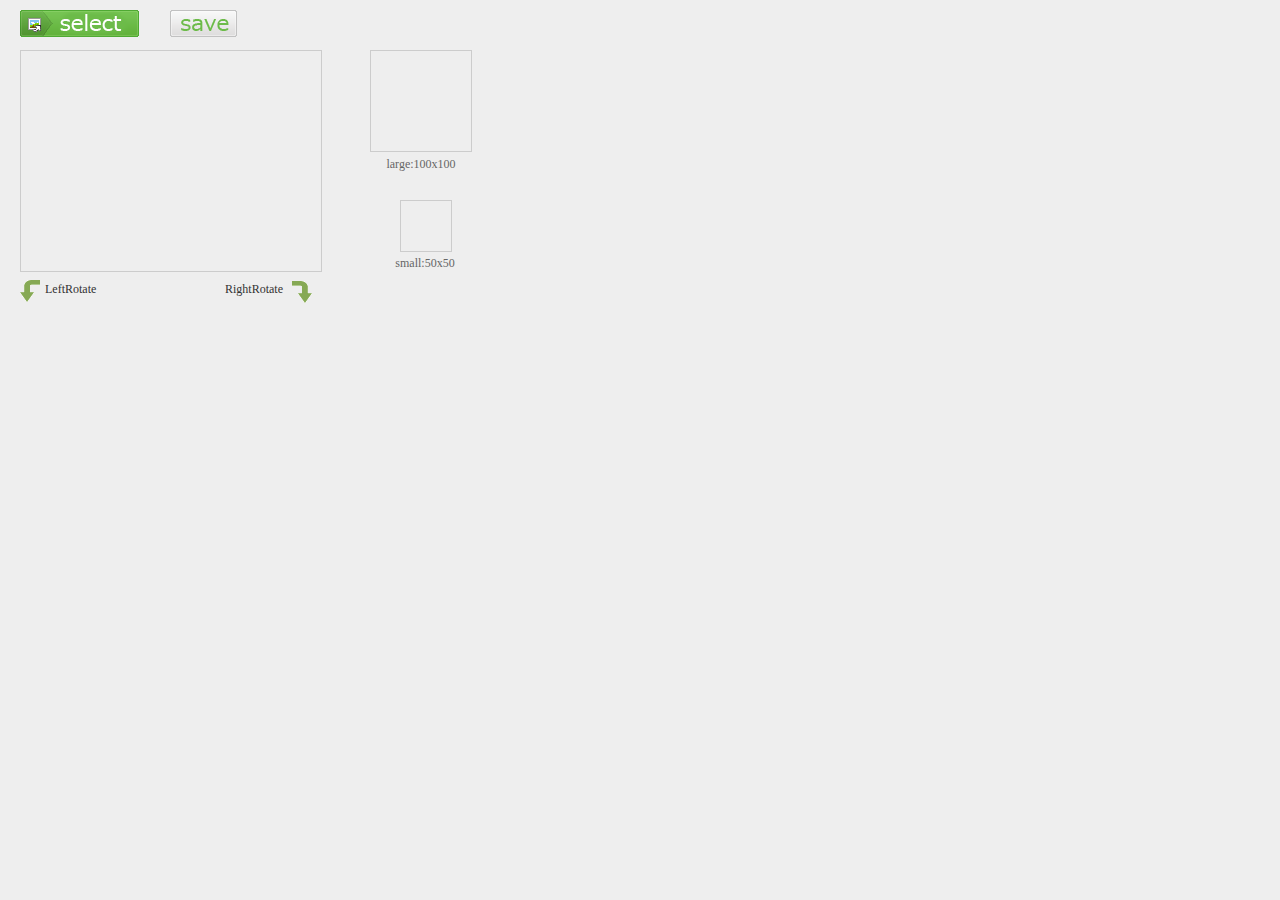
<file: WebContent/AvatarUpload/index.html>
<html>
<head><meta http-equiv="Content-Type" content="text/html; charset=UTF-8">
<meta name="Author" content="flashlizi - www.riaidea.com">
<meta name="Description" content="HTML5 experiment">

<title>头像上传组件 - HTML5版</title>

<style>
body
{
	padding: 0;
	margin: 0;
	height: 100%;
	background-color: #eee;
	font-size: 12px;
	color: #666;
}

a
{
	text-decoration: none;
	color: #333;
}

a:hover
{
	text-decoration: none;
	color: #f00;
}

#container
{
	position: absolute;
	left: 20px;
	top: 10px;
}

#wrapper
{
	position: absolute;
	left: 0px;
	top: 40px;
}

#cropper
{
	position: absolute;
	left: 0px;
	top: 0px;
	border: 1px solid #ccc;
}

#previewContainer
{
	position: absolute;
	left: 350px;
}

.preview
{
	border: 1px solid #ccc;
}

#selectBtn
{
	position: absolute;
	left: 0px;
	top: 0px;
	width: 119px;
	height: 27px;
	background: url(img/select.png);
}

#saveBtn
{
	position: absolute;
	left: 150px;
	top: 0px;
	width: 67px;
	height: 27px;
	background: url(img/save.png);
}

#rotateLeftBtn
{
	position: absolute;
	left: 0px;
	top: 230px;
	width: 100px;
	height: 22px;
	padding-left: 25px;
	padding-top: 2px;
	background: url(img/left.png) no-repeat;
}

#rotateRightBtn
{
	position: absolute;
	left: 205px;
	top: 230px;
	width: 62px;
	height: 22px;
	padding-right: 25px;
	padding-top: 2px;
	background: url(img/right.png) no-repeat right;
}

</style>

<script type="text/javascript" src="js/ImageCropper.js"></script>
<script type="text/javascript" src="js/jquery.min.js"></script>
<script type="text/javascript">

var cropper;

function init()
{
	cropper = new ImageCropper(300, 220, 180, 180);
	cropper.setCanvas("cropper");
	cropper.addPreview("preview160");
	cropper.addPreview("preview50");

	if(!cropper.isAvaiable())
	{
		alert("Sorry, your browser doesn't support FileReader, please use Firefox3.6+ or Chrome10+ to run it.");
	}
}

function selectImage(fileList)
{
	cropper.loadImage(fileList[0]);
}

function rotateImage(e)
{
	switch(e.target.id)
	{
		case "rotateLeftBtn":
			cropper.rotate(-90);
			break;
		case "rotateRightBtn":
			cropper.rotate(90);
			break;
	}
}

function saveImage()
{
	var file160 = document.getElementById("preview160");
	var file50 = document.getElementById("preview50");
	$.post('avatar/upfile.jsp',{
	    	"file160": file160.toDataURL(),
	    	"file50": file50.toDataURL()
	    },
	    function(data){
	    	//alert(data.picUrl);
	    	window.parent.divfunc();	    	 
	    },"json"
	)
}

function trace()
{
	if(typeof(console) != "undefined") console.log(Array.prototype.slice.apply(arguments).join(" "));
};

</script>

<body onload="init();" >
	<div id="container">
		<a id="selectBtn" href="javascript:void(0);" onclick="document.getElementById(&#39;input&#39;).click();"></a>
		<a id="saveBtn" href="javascript:void(0);" onclick="saveImage();"></a>
		<input type="file" id="input" size="10" style="visibility:hidden;" onchange="selectImage(this.files)" accept="image/*">

		<div id="wrapper">
			<canvas id="cropper" width="300" height="150"></canvas>
			<a id="rotateLeftBtn" href="javascript:void(0);" onclick="rotateImage(event);">LeftRotate</a>
			<a id="rotateRightBtn" href="javascript:void(0);" onclick="rotateImage(event);">RightRotate</a>

			<div id="previewContainer">
				<canvas id="preview160" width="100" height="100" class="preview"></canvas>
				<span style="display:block;width:100%;padding-top:5px;text-align:center;">large:100x100</span>

				<canvas id="preview50" width="50" height="50" style="position:absolute;left:30px;top:150px;" class="preview"></canvas>
				<span style="position:absolute;left:20px;top:206px;width:70px;text-align:center;">small:50x50</span>
			</div>
		</div>

	</div>

</body>
</html>
</file>
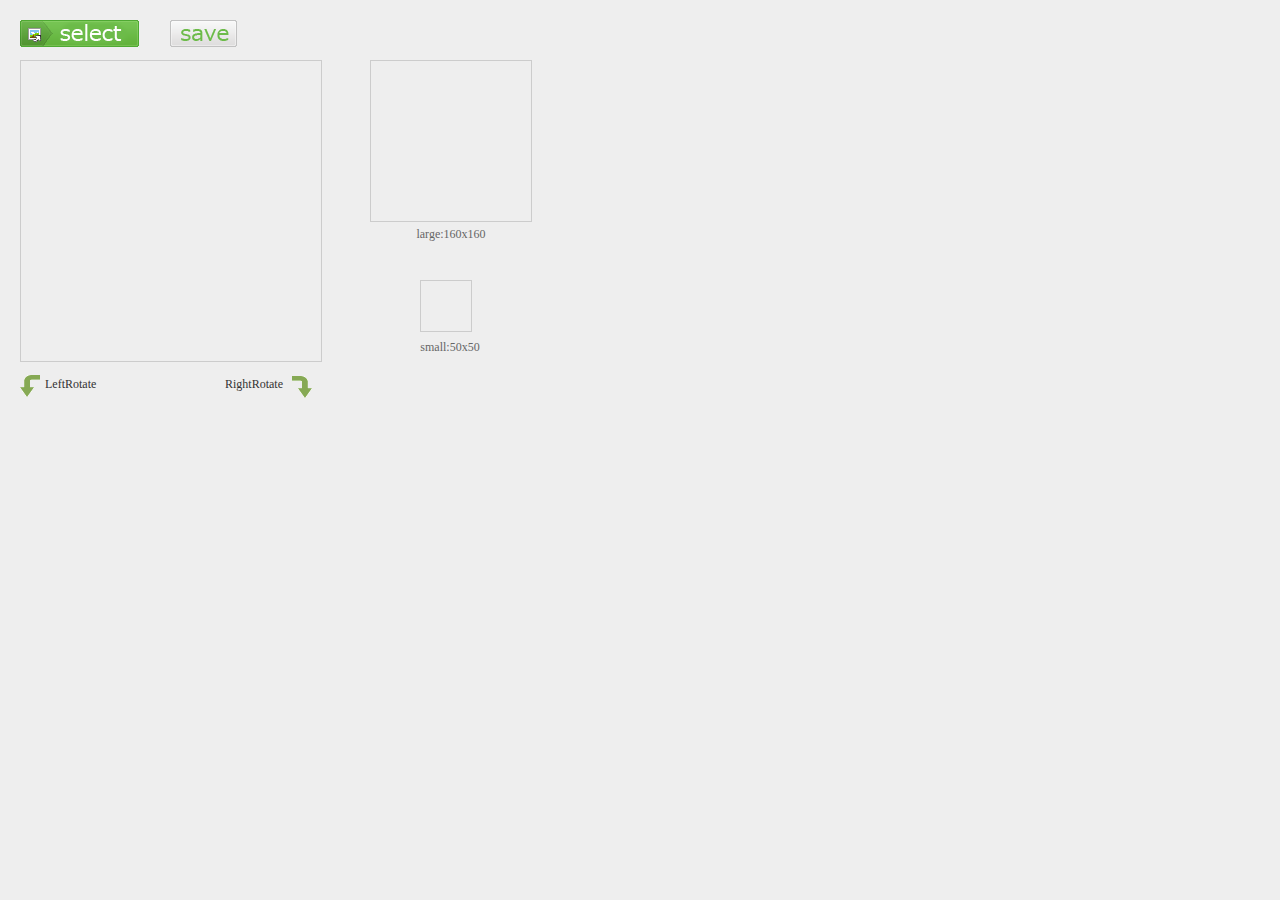
<file: WebContent/AvatarUpload/index2.html>
<html>
<head><meta http-equiv="Content-Type" content="text/html; charset=UTF-8">
<meta name="Author" content="flashlizi - www.riaidea.com">
<meta name="Description" content="HTML5 experiment">

<title>头像上传组件 - HTML5版</title>

<style>
body
{
	padding: 0;
	margin: 0;
	height: 100%;
	background-color: #eee;
	font-size: 12px;
	color: #666;
}

a
{
	text-decoration: none;
	color: #333;
}

a:hover
{
	text-decoration: none;
	color: #f00;
}

#container
{
	position: absolute;
	left: 20px;
	top: 20px;
}

#wrapper
{
	position: absolute;
	left: 0px;
	top: 40px;
}

#cropper
{
	position: absolute;
	left: 0px;
	top: 0px;
	border: 1px solid #ccc;
}

#previewContainer
{
	position: absolute;
	left: 350px;
}

.preview
{
	border: 1px solid #ccc;
}

#selectBtn
{
	position: absolute;
	left: 0px;
	top: 0px;
	width: 119px;
	height: 27px;
	background: url(img/select.png);
}

#saveBtn
{
	position: absolute;
	left: 150px;
	top: 0px;
	width: 67px;
	height: 27px;
	background: url(img/save.png);
}

#rotateLeftBtn
{
	position: absolute;
	left: 0px;
	top: 315px;
	width: 100px;
	height: 22px;
	padding-left: 25px;
	padding-top: 2px;
	background: url(img/left.png) no-repeat;
}

#rotateRightBtn
{
	position: absolute;
	left: 205px;
	top: 315px;
	width: 62px;
	height: 22px;
	padding-right: 25px;
	padding-top: 2px;
	background: url(img/right.png) no-repeat right;
}

</style>

<script type="text/javascript" src="js/ImageCropper.js"></script>
<script type="text/javascript" src="js/jquery.min.js"></script>
<script type="text/javascript">

var cropper;

function init()
{
	cropper = new ImageCropper(300, 300, 180, 180);
	cropper.setCanvas("cropper");
	cropper.addPreview("preview160");
	cropper.addPreview("preview50");

	if(!cropper.isAvaiable())
	{
		alert("Sorry, your browser doesn't support FileReader, please use Firefox3.6+ or Chrome10+ to run it.");
	}
}

function selectImage(fileList)
{
	cropper.loadImage(fileList[0]);
}

function rotateImage(e)
{
	switch(e.target.id)
	{
		case "rotateLeftBtn":
			cropper.rotate(-90);
			break;
		case "rotateRightBtn":
			cropper.rotate(90);
			break;
	}
}

function saveImage()
{
	var file160 = document.getElementById("preview160");
	var file50 = document.getElementById("preview50");
	$.post('avatar/upfile.jsp',{
	    	"file160": file160.toDataURL(),
	    	"file50": file50.toDataURL()
	    },
	    function(data){
	    	alert(data.picUrl);
	    },"json"
	)
}

function trace()
{
	if(typeof(console) != "undefined") console.log(Array.prototype.slice.apply(arguments).join(" "));
};

</script>

<body onload="init();" ginger_software_stylesheet="true" ginger_software_doc="true">
	<div id="container">
		<a id="selectBtn" href="javascript:void(0);" onclick="document.getElementById(&#39;input&#39;).click();"></a>
		<a id="saveBtn" href="javascript:void(0);" onclick="saveImage();"></a>
		<input type="file" id="input" size="10" style="visibility:hidden;" onchange="selectImage(this.files)" accept="image/*">

		<div id="wrapper">
			<canvas id="cropper" width="300" height="300"></canvas>
			<a id="rotateLeftBtn" href="javascript:void(0);" onclick="rotateImage(event);">LeftRotate</a>
			<a id="rotateRightBtn" href="javascript:void(0);" onclick="rotateImage(event);">RightRotate</a>

			<div id="previewContainer">
				<canvas id="preview160" width="160" height="160" class="preview"></canvas>
				<span style="display:block;width:100%;padding-top:5px;text-align:center;">large:160x160</span>

				<canvas id="preview50" width="50" height="50" style="position:absolute;left:50px;top:220px;" class="preview"></canvas>
				<span style="position:absolute;left:45px;top:280px;width:70px;text-align:center;">small:50x50</span>
			</div>
		</div>

	</div>

</body>
</html>
</file>
